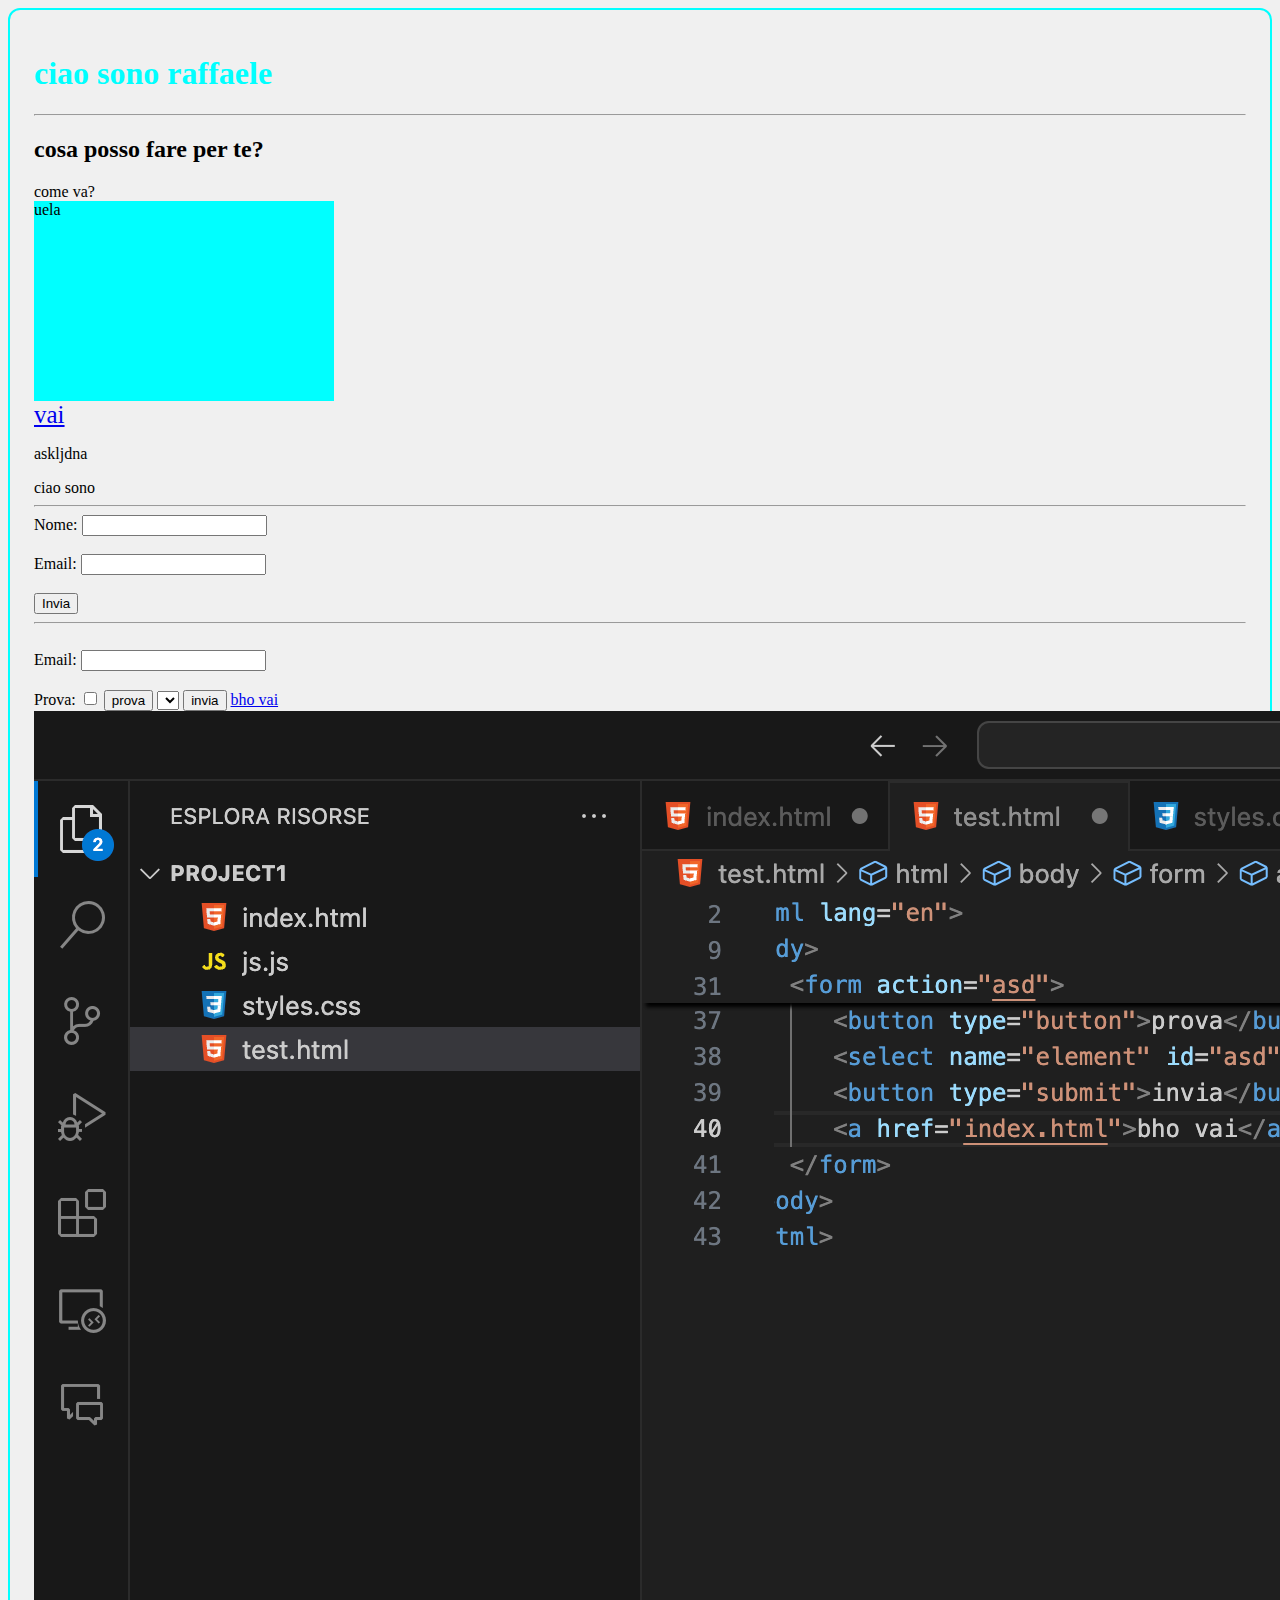
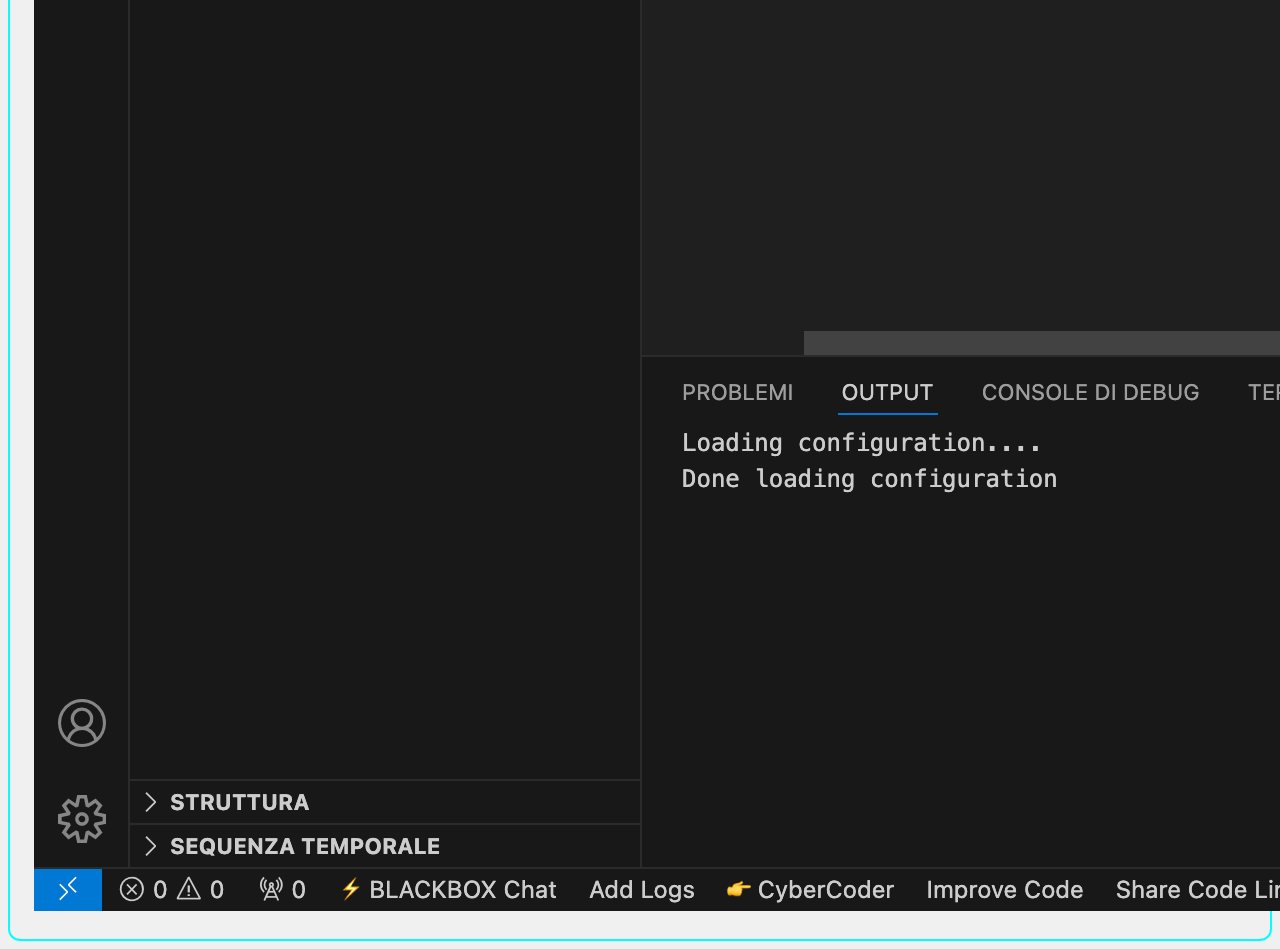
<file: test.html>
<!DOCTYPE html>
<html lang="en">
<head>
    <meta charset="UTF-8">
    <meta name="viewport" content="width=device-width, initial-scale=1.0">
    <title>Document</title>
    <link rel="stylesheet" href="styles.css">
</head>
<body>
    <h1>ciao sono raffaele</h1>
    <hr>
    <h2>cosa posso fare per te?</h2>
    <form> come va?</form>
    <section class="sectionnn"> uela </section>
    <a href="index.html" class="vaffanculo">vai</a>
    <p>askljdna</p>
    <label for="ciao">ciao sono</label>

    <hr>
    <form>
        <label for="nome">Nome:</label>
        <input type="text" id="nome" name="nome">
        <br><br>
        <label for="email">Email:</label>
        <input type="email" id="email" name="email">
        <br><br>
        <button type="submit">Invia</button>
        <hr>
        <br>
    </form>
    <form action="asd">
        <label for="email">Email:</label>
        <input type="email">
        <br><br>
        <label for="prova">Prova:</label>
       <input type="checkbox" name="" id="">
       <button type="button">prova</button>
       <select name="element" id="asd">elements</select>
       <button type="submit">invia</button>
       <a href="index.html">bho vai</a>
       <img src="Screenshot 2024-12-06 alle 11.53.44.png" alt="bellissimo">
    </form>
</body>
</html>
</file>
<file: styles.css>
body {

    padding: 24px; 
    border: 2px solid aqua; /* Specifica lo stile del bordo */
    border-radius: 12px; /* Arrotondamento degli angoli */
    background-color: #f0f0f0; /* Colore di sfondo */
}

h1{
    color: aqua;
}

.row{
    display: flex; /* Definisce un layout orizzontale */
    gap: 16px; /* Spaziatura tra gli elementi */
    margin-bottom: 20px;
    flex-direction: row;
    flex-wrap: wrap;
    border: 2px solid aqua;
    padding-top: 0px;
    align-items: center;
}

.column{
    display: flex; /* Definisce un layout orizzontale */
    gap: 16px; /* Spaziatura tra gli elementi */
    margin-bottom: 20px;
    flex-direction: column;
    flex-wrap: wrap;
    border: 2px dotted aqua;
    
}

.card{
    border: 3px dotted red;
    background-color: beige;
    padding: 6px;
    margin-bottom: 0px;
    flex-direction: column;
    min-width: 30%;
}

.sectionnn{
 padding: 24;
 background-color: aqua;
    width: 300px;
    height: 200px;

}

.vaffanculo {
    font-size: 25px;
}
</file>
